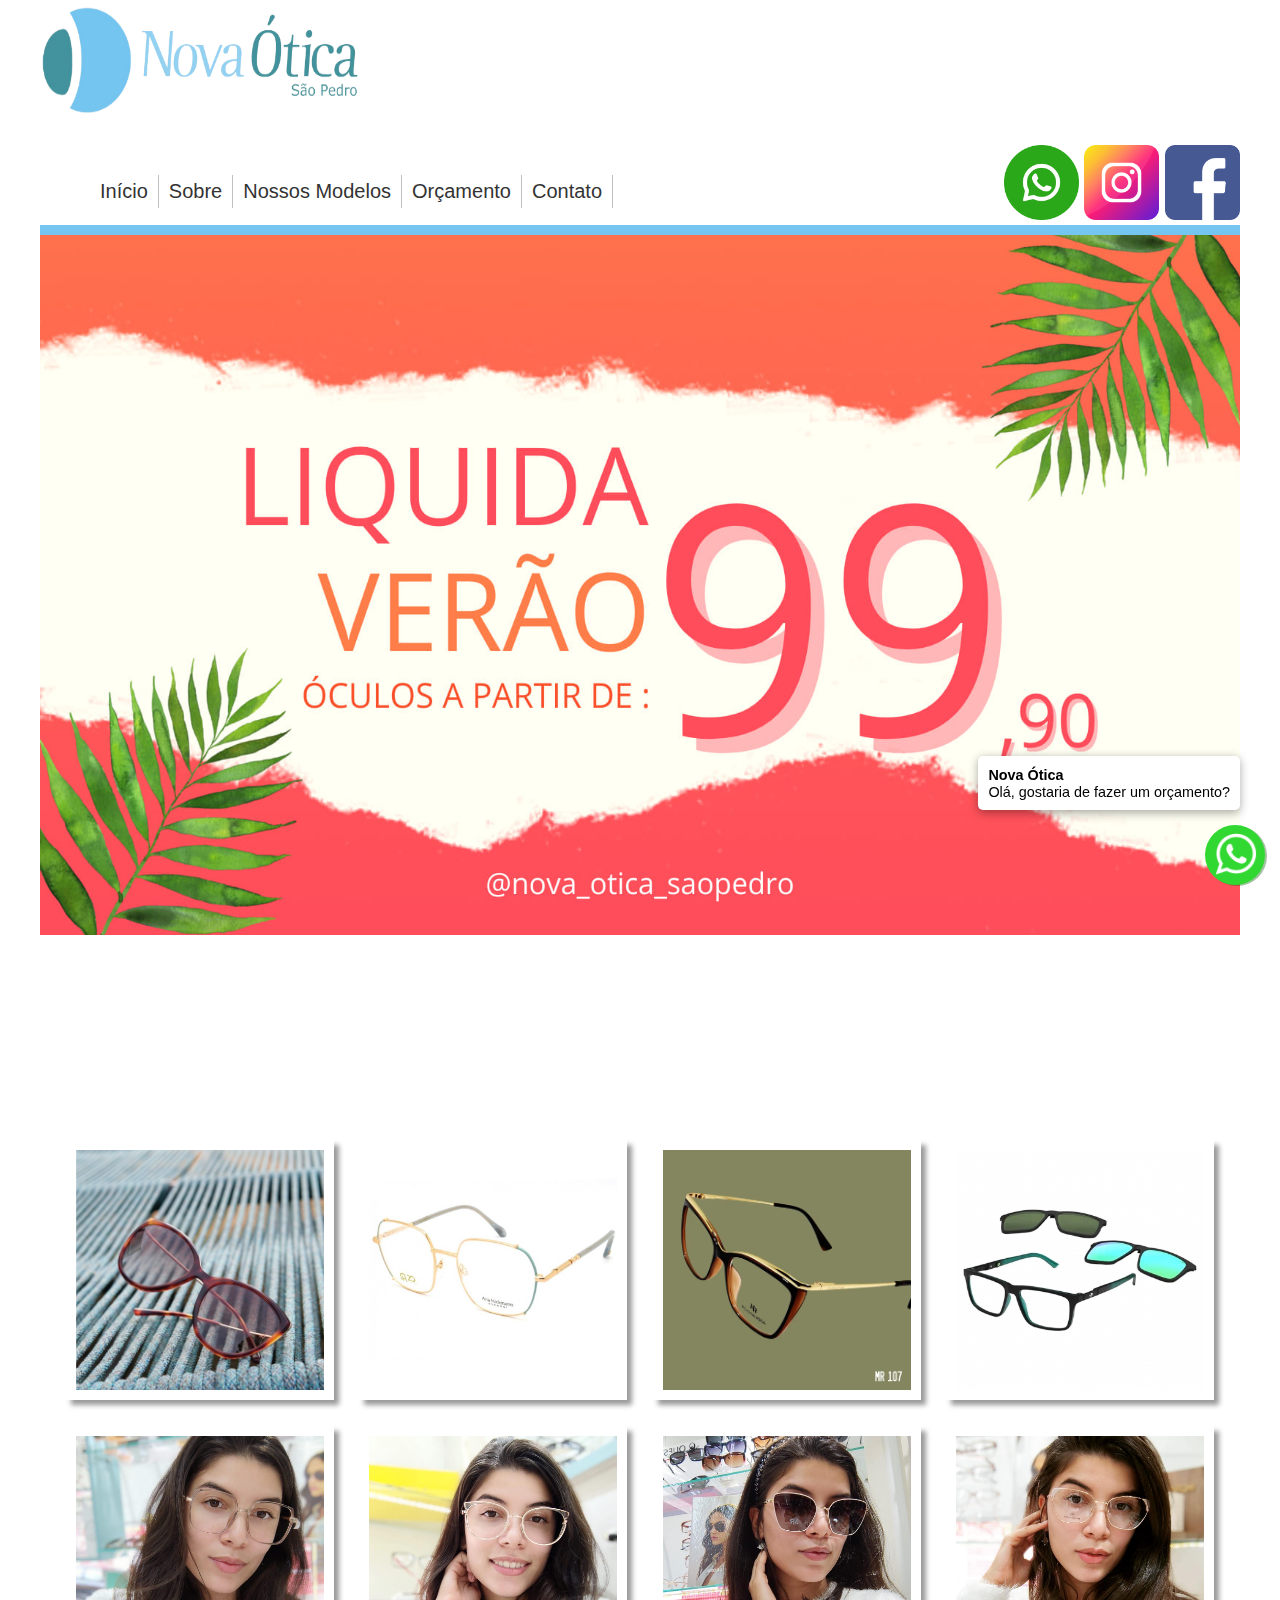
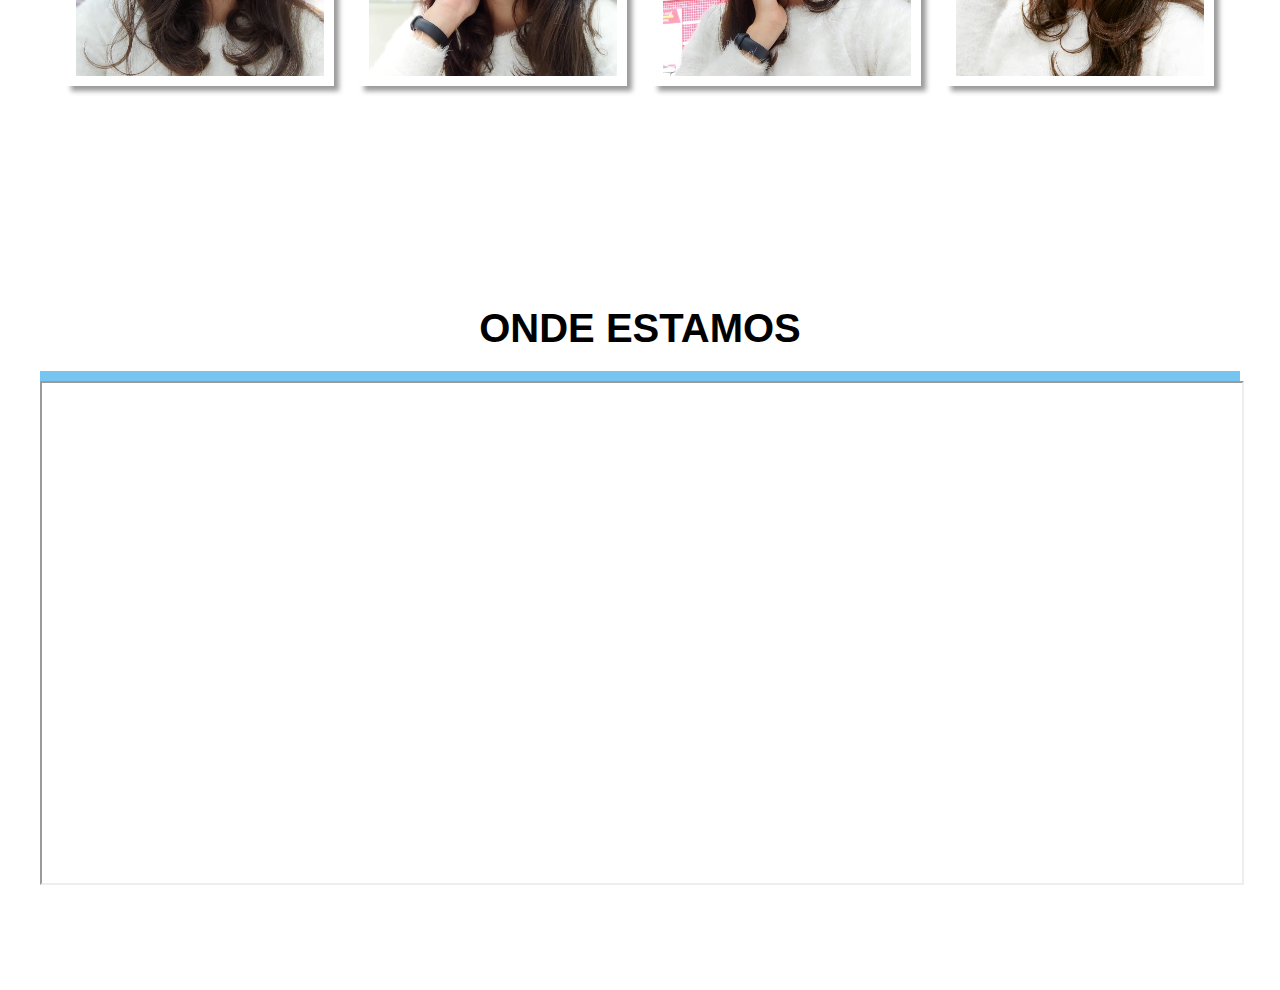
<file: index.html>
<!DOCTYPE html>
<html lang="pt-br">
  <head>
    <meta charset="UTF-8" />
    <meta http-equiv="cache-control" content="max-age=0" />
    <title>Nova Ótica</title>

    <link rel="stylesheet" type="text/css" href="estilo.css" />
  </head>
  <body>
    <div class="container">
      <header>
        
          <div class="btn_social">
            <a
            href="https://api.whatsapp.com/send?phone=5519989982370&text=Quero%20fazer%20um%20orçamento."
            target="_blank"
            /><img src="whatsapp.png" width="75px" /></a>
            <a
            href="https://www.instagram.com/nova_otica_saopedro/"
            target="_blank"
            /><img src="instagram.png" width="75px" /></a>
            <a
            href="https://pt-br.facebook.com/novaoticasaopedro/"
            target="_blank"
            ><img src="facebook.png" width="75px" /></a>
          </div>
        <nav>
          <img src="logo1.png" width="320" height="120" id="logo" />
          <ul class="menu">
            <li><a href="#">Início</a></li>
            <li><a href="sobre.html">Sobre</a></li>
            <li>
              <a href="#">Nossos Modelos</a>
            </li>
            <li><a href="#">Orçamento</a></li>
            <li><a href="#">Contato</a></li>
          </ul>
        </nav>
      </header>
      <main>
        <div class="banner">
          <img src="bannerverao.jpg" width="100%" height="700px" alt="descontos de verão"
        </div>
        <div class="gallery-container">
          <a href="#" class="gallery-items">
            <img src="imagem8.jpg" onmouseover="document.imagem1.src='imagem1.jpg'" onmouseout="document.imagem1.src='imagem5.jpg'"name="imagem1" alt="modelos" />
          </a>
          <a href="#" class="gallery-items">
            <img src="imagem7.jpg" onmouseover="document.imagem2.src='imagem2.jpg'" onmouseout="document.imagem2.src='imagem6.jpg'"name="imagem2" alt="modelos" />
          </a>
          <a href="#" class="gallery-items">
            <img src="imagem6.jpg" onmouseover="document.imagem3.src='imagem3.jpg'" onmouseout="document.imagem3.src='imagem7.jpg'"name="imagem3" alt="modelos" />
          </a>
          <a href="#" class="gallery-items">
            <img src="imagem5.jpg" onmouseover="document.imagem4.src='imagem4.jpg'" onmouseout="document.imagem4.src='imagem8.jpg'"name="imagem4" alt="modelos" />
          </a>
          <a href="#" class="gallery-items">
            <img src="imagem4.jpg" onmouseover="document.imagem5.src='imagem5.jpg'" onmouseout="document.imagem5.src='imagem1.jpg'"name="imagem5"alt="modelos" />
          </a>
          <a href="#" class="gallery-items">
            <img src="imagem3.jpg"onmouseover="document.imagem6.src='imagem6.jpg'" onmouseout="document.imagem6.src='imagem2.jpg'"name="imagem6" alt="modelos" />
          </a>
          <a href="#" class="gallery-items">
            <img src="imagem2.jpg"onmouseover="document.imagem7.src='imagem7.jpg'" onmouseout="document.imagem7.src='imagem3.jpg'"name="imagem7" alt="modelos" />
          </a>
          <a href="#" class="gallery-items">
            <img src="imagem1.jpg" onmouseover="document.imagem8.src='imagem8.jpg'" onmouseout="document.imagem8.src='imagem4.jpg'"name="imagem8" alt="modelos" />
          </a>
        </div>
      </main>
      <aside>
        <div class="map-responsive">
          <h1>Onde estamos</h1>
          <iframe
            src="https://www.google.com/maps/embed?pb=!1m18!1m12!1m3!1d460.5936714179739!2d-47.90774184138287!3d-22.551059458139413!2m3!1f0!2f0!3f0!3m2!1i1024!2i768!4f13.1!3m3!1m2!1s0x94c7baa74f47e98d%3A0xdea69778922b881!2sNova%20Otica%20Sao%20Pedro!5e0!3m2!1spt-BR!2sbr!4v1670103702779!5m2!1spt-BR!2sbr"
          ></iframe>
        </div>
      </aside>
    </div>
    <div id="whatswidget-pre-wrapper" class="">
      <div id="whatswidget-widget-wrapper" class="whatswidget-widget-wrapper" style="all:revert;">
      <div id="whatswidget-conversation" class="whatswidget-conversation" style="color: revert; font: revert; font-feature-settings: revert; font-kerning: revert; font-optical-sizing: revert; font-palette: revert; font-synthesis: revert; font-variation-settings: revert; forced-color-adjust: revert; text-orientation: revert; text-rendering: revert; -webkit-font-smoothing: revert; -webkit-locale: revert; -webkit-text-orientation: revert; -webkit-writing-mode: revert; writing-mode: revert; zoom: revert; accent-color: revert; place-content: revert; place-items: revert; place-self: revert; alignment-baseline: revert; animation: revert; app-region: revert; appearance: revert; aspect-ratio: revert; backdrop-filter: revert; backface-visibility: revert; background: revert; background-blend-mode: revert; baseline-shift: revert; block-size: revert; border-block: revert; border: revert; border-radius: revert; border-collapse: revert; border-end-end-radius: revert; border-end-start-radius: revert; border-inline: revert; border-start-end-radius: revert; border-start-start-radius: revert; inset: revert; box-shadow: revert; box-sizing: revert; break-after: revert; break-before: revert; break-inside: revert; buffered-rendering: revert; caption-side: revert; caret-color: revert; clear: revert; clip: revert; clip-path: revert; clip-rule: revert; color-interpolation: revert; color-interpolation-filters: revert; color-rendering: revert; color-scheme: revert; columns: revert; column-fill: revert; gap: revert; column-rule: revert; column-span: revert; contain: revert; contain-intrinsic-block-size: revert; contain-intrinsic-size: revert; contain-intrinsic-inline-size: revert; container: revert; content: revert; content-visibility: revert; counter-increment: revert; counter-reset: revert; counter-set: revert; cursor: revert; cx: revert; cy: revert; d: revert; display: none; dominant-baseline: revert; empty-cells: revert; fill: revert; fill-opacity: revert; fill-rule: revert; filter: revert; flex: revert; flex-flow: revert; float: revert; flood-color: revert; flood-opacity: revert; grid: revert; grid-area: revert; height: revert; hyphenate-character: revert; hyphens: revert; image-orientation: revert; image-rendering: revert; inline-size: revert; inset-block: revert; inset-inline: revert; isolation: revert; letter-spacing: revert; lighting-color: revert; line-break: revert; list-style: revert; margin-block: revert; margin: revert; margin-inline: revert; marker: revert; mask: revert; mask-type: revert; max-block-size: revert; max-height: revert; max-inline-size: revert; max-width: revert; min-block-size: revert; min-height: revert; min-inline-size: revert; min-width: revert; mix-blend-mode: revert; object-fit: revert; object-position: revert; object-view-box: revert; offset: revert; opacity: 0; order: revert; origin-trial-test-property: revert; orphans: revert; outline: revert; outline-offset: revert; overflow-anchor: revert; overflow-clip-margin: revert; overflow-wrap: revert; overflow: revert; overscroll-behavior-block: revert; overscroll-behavior-inline: revert; overscroll-behavior: revert; padding-block: revert; padding: revert; padding-inline: revert; page: revert; page-orientation: revert; paint-order: revert; perspective: revert; perspective-origin: revert; pointer-events: revert; position: revert; quotes: revert; r: revert; resize: revert; rotate: revert; ruby-position: revert; rx: revert; ry: revert; scale: revert; scroll-behavior: revert; scroll-margin-block: revert; scroll-margin: revert; scroll-margin-inline: revert; scroll-padding-block: revert; scroll-padding: revert; scroll-padding-inline: revert; scroll-snap-align: revert; scroll-snap-stop: revert; scroll-snap-type: revert; scrollbar-gutter: revert; shape-image-threshold: revert; shape-margin: revert; shape-outside: revert; shape-rendering: revert; size: revert; speak: revert; stop-color: revert; stop-opacity: revert; stroke: revert; stroke-dasharray: revert; stroke-dashoffset: revert; stroke-linecap: revert; stroke-linejoin: revert; stroke-miterlimit: revert; stroke-opacity: revert; stroke-width: revert; tab-size: revert; table-layout: revert; text-align: revert; text-align-last: revert; text-anchor: revert; text-combine-upright: revert; text-decoration: revert; text-decoration-skip-ink: revert; text-emphasis: revert; text-emphasis-position: revert; text-indent: revert; text-overflow: revert; text-shadow: revert; text-size-adjust: revert; text-transform: revert; text-underline-offset: revert; text-underline-position: revert; touch-action: revert; transform: revert; transform-box: revert; transform-origin: revert; transform-style: revert; transition: revert; translate: revert; user-select: revert; vector-effect: revert; vertical-align: revert; visibility: revert; border-spacing: revert; -webkit-box-align: revert; -webkit-box-decoration-break: revert; -webkit-box-direction: revert; -webkit-box-flex: revert; -webkit-box-ordinal-group: revert; -webkit-box-orient: revert; -webkit-box-pack: revert; -webkit-box-reflect: revert; -webkit-highlight: revert; -webkit-line-break: revert; -webkit-line-clamp: revert; -webkit-mask-box-image: revert; -webkit-mask: revert; -webkit-mask-composite: revert; -webkit-print-color-adjust: revert; -webkit-rtl-ordering: revert; -webkit-ruby-position: revert; -webkit-tap-highlight-color: revert; -webkit-text-combine: revert; -webkit-text-decorations-in-effect: revert; -webkit-text-fill-color: revert; -webkit-text-security: revert; -webkit-text-stroke: revert; -webkit-user-drag: revert; -webkit-user-modify: revert; white-space: revert; widows: revert; width: revert; will-change: revert; word-break: revert; word-spacing: revert; x: revert; y: revert; z-index: revert;"><div class="whatswidget-conversation-header" style="all:revert;">
      <div id="whatswidget-conversation-title" class="whatswidget-conversation-title" style="all:revert;">Nova Ótica</div></div><div id="whatswidget-conversation-message" class="whatswidget-conversation-message " style="all:revert;">Olá, vamos fazer um orçamento? </div><div class="whatswidget-conversation-cta" style="all:revert;"> <a style="all:revert;" id="whatswidget-phone-desktop" target="_blank" href="https://web.whatsapp.com/send?phone=5519989982370" class="whatswidget-cta whatswidget-cta-desktop">Enviar Mensagem</a> <a id="whatswidget-phone-mobile" target="_blank" href="https://wa.me/5519989982370" class="whatswidget-cta whatswidget-cta-mobile" style="all:revert;">Enviar Mensagem</a></div><a target="_blank" class="whatswidget-link" href="https://www.adamante.com.br/code/whatsapp-site/" title="Feito no WhatsWidget" style="all:revert;"><img src=" [data-uri]" style="all:revert;"></a></div><div id="whatswidget-conversation-message-outer" class="whatswidget-conversation-message-outer" style="all:revert;"> <span id="whatswidget-text-header-outer" class="whatswidget-text-header-outer" style="all:revert;">Nova Ótica</span><br> <div id="whatswidget-text-message-outer" class="whatswidget-text-message-outer" style="all:revert;">Olá, gostaria de fazer um orçamento?</div></div><div class="whatswidget-button-wrapper" style="all:revert;"><div class="whatswidget-button" id="whatswidget-button" style="all:revert;"><div style="margin:0 auto;width:38.5px;all:revert;"> <img class="whatswidget-icon" style="all:revert;" src=" [data-uri]"></div></div></div>
      <script id="whatswidget-script" type="text/javascript">document.getElementById("whatswidget-conversation").style.display="none";document.getElementById("whatswidget-conversation").style.opacity="0"; var button=document.getElementById("whatswidget-button");button.addEventListener("click",openChat);var conversationMessageOuter=document.getElementById("whatswidget-conversation-message-outer");conversationMessageOuter.addEventListener("click",openChat);var chatOpen=!1;function openChat(){0==chatOpen?(document.getElementById("whatswidget-conversation").style.display="block",document.getElementById("whatswidget-conversation").style.opacity=100,chatOpen=!0,document.getElementById("whatswidget-conversation-message-outer").style.display="none"):(document.getElementById("whatswidget-conversation").style.opacity=0,document.getElementById("whatswidget-conversation").style.display="none",chatOpen=!1)}</script></div>
      <style id="whatswidget-style">.whatswidget-widget-wrapper{font-family:"Helvetica Neue","Apple Color Emoji",Helvetica,Arial,sans-serif !important;font-size:16px !important;position:fixed !important;bottom:20px !important;right:30px !important;z-index:1001 !important}.whatswidget-conversation{background-color:#e4dcd4 !important;background-image:url('data:image/png !important;base64,iVBORw0KGgoAAAANSUhEUgAAAGUAAABlCAYAAABUfC3PAAAACXBIWXMAAA7EAAAOxAGVKw4bAAAAhHpUWHRSYXcgcHJvZmlsZSB0eXBlIGV4aWYAAAiZdY5dDoQwCITfOcUeYQqUluOYrCbewOM7tW6MD/slwPAbZD32TT6DAojX1iMjQDw9daHomBhQFGVE+skdrVApxXfmYjpFZG/wZ9DxpiJ6bM1pXDHV1YJmV5M3BOOFfA5E/X3zp34jJ5txK0wLhZMZAAABd2lUWHRYTUw6Y29tLmFkb2JlLnhtcAABAFVURi04AFhNTDpjb20uYWRvYmUueG1wAEiJ7ZaxTsMwFEX3foVl5thJKEOsuB1aUBkKCJBaxjR5Taw2TpQYYvprDHwSv4DdVi2qyojEYE+27/U99vPy4qGuk3QFCi0gF5Ljr49PjETG8exq6k/rERRismngaXP3nG5WaZTh4aAXa6bLugSVIF2uZcs0x0lWLYCZud2mGG0tasXxfPqARlUDqE/6xPeutXgL8aCH4iZbssfxzT7CrDgulKoZpV3Xke6SVE1OgyiKqB/SMPSMw2vfpUq0J9sLG7HLGEObNqJWopLIrpNF9ao4xkZH+3DQ4pguW7K9LEmrklqFBsSnP+1KLH+xW+Vot4fZg9Cwno9FCbI1V+A48IMT9eWMapPYbZnkMBOZKs4JExB5oU6U+0aAqYHahWFqK0n3pTQ/Qw9fM9g+6K+HgziIgziIgziIg/wrSC8+NHcgTUfXmdbtG8Nkm7OA2X6LAAATK0lEQVR4nO1d25bjOI4MgKSy5/+/bR/3cf+hLJLAPoCgaFu2JaeU6dptnFNTPVlpWSJIXAIBiP7nv/9L8a98lPBv38C/ci/xt2/g/5qICGoVqAoUAAEAEQIzmBlE9PIaEQBUFaUUiAhU7VIhMEIIYP73MG0VEUHOpa+lCxEhhICUIkIILxUTRQSlVtRSoAoQAQqFFoGoIsX4r2I2iIjgcrlARMGB8fU1gYigqqhVUGpBzhmqipTS02vFWivmeQYTI8YA5gBVQc4ZJWcQgJgSeMOx+/8qtvAVtQpCDJhSujJVzAIiIJeCXApCiGB+vJ6xioCIME0JIYT2Y7tg6RcJQP+33xMzrcvfIAIBm+z0mSIi8HWMMQ7raMLMSCmZ4sT8DfB4PSNUV51QjBEiipzLsgi/JKoKVYWIQETb/SiICMy8yU6fen/tf0IIDy2K36vq8jyP7rlFXw8e6Beec1l8U4CIQFTa7RCIlpNRRaClYEoJMcbfU8xycF8IbVrTqABqLUh6HR3XWiG12oOe/LBdCarQHgGi7yo3UUQMZuqLTyIopaDUCmJGbGajnyy7QA9N3RocrTxfIhnu/VbsngR4ckJcYuCAWgrmeUZskZaIopQMEUVK8VQnX6ugVgsjq0hfPOaAEPlpfC/NjpdSUUtFYIYCkGa7pdoiKRTUwnx/xiMVw+0ecylgEYSmGP8Oj8BEbHvQi++PIYTuP0qpIJa+y7g9xFlmQUQwzxdUEcQQkG6iltu/b2Wx0xk5C6pUO2kAePA3AEFUuuJTjC/D0j3ieUhgRikFKnK1brVaNEtESCm+tGAxBAbxF2opzWQJiAkpphYin5OjdN+hauF4SggPdpD/rjaPquq70xY+xtSTNWrOlm9OmCqDMEaUz8PSvWILnlriqMil9MVXBYgJMUSE8HqTR8B2Fd2EcmfY3luRZl8Dh+4PgMUnjH+ulaJgDogxIISAaUrdnrsy/DrtYcBAM812osz0HWfGPBwmIpS2ud2bERNS2JbNAwP29RNKuBVueYZicY6OHdXaTm5THFOzxe0TpRYA2h803ChVVFFLBYAOGdnvcVNyvQoajpIOTd1ax/asW+RHAclx15sjrhBRxGYhO3ZUS0MYYo+4/KEMp1OgnQyHhkYppZpth0VzVQImLAtGbN/vDvlo+a6iY875UKfncm9+WkjY/81sre/irqxqpiWmiBBGn2C7X8TOFXNb4JXnr9UUm2JEBZliqnTTxi1i0w/FyONZCjEsqF4ngApwsDDXAowl5HVFgVo+wWSfVYuoPCiw0HbxJ6vfD/TfQwMFPcPzfEc0fwupGD/73ZNxex+H7xUvAzg845A1tR0KXPuv8e8QGCIW75dc7BT00DZ2HzD+WZMYAkQEfy4XQLXjUQtA6KdPnsIdj8RyjtpN5xJ6718rQ5dnix7btU5RSs4ZCsPPQlxC1Fdi4W28UpT/2ZPwhWA+pFbp/3/8fg8cXmFQa8/mfk9UwEQtpLdTHeM+DM6ulaGwnJDazw5VyujEU0qYprR7F4Zwb5ZG3zTKo9PivuORZTYlB6jaImzNxXzD1ZbLETOoVguBRa984BaptSKXgilNSMlUcbnMxyulVjGfcQCUMTr/6rhS04v5ptB9095v4sCQDn1sv59S6lXNRGPCPF8scHjDR1G7Fy+IHW6+HGf6LrbkgUJukIUleeiL76cml4yczWfEHRVSajXzWmpHoHfcXQ8W7G/0YGKvTohtQ+WcIc3UllJOyFP6jb2nlK6QXCBiKLVHbI5Ya0OT/QRZToLNpeuOmWFBpbdsom72xMq7QbmfZmLaDaYHZqQYkRvEZQo+I3kkQGUJQffKGLmlVidZXegGpFYR5HlGyQUqimlKmxUDGNSzRykxRtvZ8wwJEbUaavAOl8ErkhaiG0KejjZfFtUwsr5nX23Xm0n5mr5eRjNuhmiamgMuqHVbzcTvte/0jZ9JyaJDD4ktMHm/+mmKDlBloBXxDlUKM4ODQmfd5UCBJb/x3OZWIZ6IjmVg910hhJ7t51L6jt5yv9LAya15hi+iCENVdofrj655VYp/[base64]/Jln8WR4lpsqZm6FpNrwq8Em9xrNaxlt+TtK6cU3YCB3fL9Gc55SquwyC21pVv/ltjykjvuvie4LxokAJu6BwtYSsWf3peSOXluIe0/G2yurShm5V3bjtDnku0rM6r7d5zmDi9fhnUbrztihF6xEPk8V9ux+RaD8nLk4SikFl3nupWyFJb3IltnH+L5iHiol59wKSkZs2BP2mRkiCLZFNeORv03mmBlhYGsaRmTQy+1GWcwdbaZFEZkfu90Qz8RNM4Be1xGxzSCiqFIRNyp3TVYdvcPTzhapYgWrrTdtu4/6rt7yOc873Cz4Z5gZU0pWW4c2rMqSuBGF9u4BwMzR3g2EHdiVVAvNY0O0uRXtrOwA6DejuYc+ZYHL33OCxAxuJnDrKUsxImdrGXAY3E2nK6xd3QDKm+SyNDI6h31BpZ0+YKs3IrLfVNGrT4hqD1i+I6tKuc2IA+/nfzERZMdJscWPPVGc53zlNB9FNYYWL70fcYo9JN8qZi6xmZ7bGZE1I88zKoeOSDDTOY6e2ZpeHGy7JbZtEV/EWuvmaIiZzH9ooxCZVRmoQHZCXMkejHSFhIi4E4NyHlgYytWv79MSXGkkD4eUFIoQToq+Op7DDCjuTMXWGydiiJRd0VBsDMe5Ib+llMYsdJIdNWhEG2ulgsn8zgjPbBH3Q1KlF622SggBX19fKNWIHSDCV5gO4Sk/9Ck9kXvz+u7szTnv80nMjGmawMESRFGBFK88GhRjXQXUggDrQNtTa3f6qqoipvdI38yMRNRP7jsV0DU5lfnkkY02mtGenegPLC0R9VYCL5laKLtQlNZkjf7q/DEvbgUO3+rrPCKDv5XT6WgeNYnqbqDNI68tNnoMJrRFQeqNRypX/+2csKkFEp/WaHv6SeHG3VWRU/omR/ShE/+GiI/YilnEjBQWpr7f39G7/Ag5XSnWs/FeJXKUkfp6a4K64zMkHiF4FY+aUq75Y58sqvpT5qtsBiddeW6C4H6gK8R5xctpMH7wcgrOaqM7W6SVw8939L0O7rXwdVL2NRncsCUdzJJTOv1PbAnt7c7/2xTh4vDSPB9MxlsTIiDEgFoq/lwuHS8CMDSfujNui0+t9aEt/lKnuK9Z/KYSPLQ+YnxKzhm5FMQYfkIphBStz8+agYwA4Zn5YqZwZfe50UK38pDfkR4MvKHYI8enjF0KMfyAUoCFYF0777a1RQz9Itwy+Z/a+R6ledi9R3wRjxyf4ozLWg8meD//Ulo91r9hhqwreUYp1YbbTNMuxYxjP44Yn7Jcx9pAfrSX6RMiIkehnbL0DrzicM+R41PGiPFDG8xeyzudVEtDU4aKVVQXoHPHdy/fvP4L38ALY4x/r1IsxG7U0fjaH6kqSq1Gi+0Th7ZBOLfCRCg4b3zKX6wUZ+YLKBucY+H2/[base64]/012Vylf3sOc6W4iOq+ZrzHb34Exj24JjQgabhEbwK6szFr8rfj0FUEsFEyFMAYGuH895v2/HrAfIFqLjnVL8Q5d57vWQEKwf/lnHr8Jmosx5Rh3IDD5fJefcbua9hO2VhBDwRYQLZsu2c8Y0TVe/00eAQFo/5c/PnnSiY0oRCuqY17j575TipkdbxiqqkDyjlIUFeHvcnObjxayUkrFSBjzL297OFCJCDAE5l17Xv/1Op5jO84xpmjZ1fB0tr4iOd45+UYhNqvPopndTqSKp9pCvwxatgSfFtMo8N9R3/5SHvcJsTJeRu9g5xrBBOzGaKc3FwuSfnNa6heh4t00sfCTEFDqPammjzp0nBaAjv/NlBgiYUnriyKmPy3iHRLFVrPkIg2PX3tpNWJDpmGKHW76+vt+3uFW2EB3vzZdazB/4OsxzhJfbMBv3Od4xM02T1U0ePJihDk0VJzZNuX32KXhzzpDWNkFE0Fyag/X5LNa+103uyTX8LUTHVUc/subHi40Fq8s8tz5Ea3fbVNTZ2mL1pkiDU6wVG9aUqrL0Q4IgLH34Zy9TazUWZ0o/MkL+FdHx3ssN5JA18UlDc26Zc+BDc493xfojWw8km0+ppSJN6Y6SuuRRBUpGGPTZxp8wQv6t0MPqCYbOprh3UtH70yieiS+0BR8VBMY0pVUUwW14jHGYi2wn7BNkt1KW5ktFCnFfG5kuielaE1K3t+/WzIfClc8efmRSe04QQ29f+BRe2L1Smt1/FLr6NFSLGvaFkgrt8+mNQnSjlMZm3DtWY6El1X4C9uBsa1Sl35Q7pRAaU/7BaAznb1kSuf1BeudTq/6N0A3B/KxW7TnSP/987VMM0IZOR6tlfNAi75V7pTAB8qQjuo3NmDgtIe4G6bUOYpthf1WMsuOpqhYxiTz8/jUhspaIOMyZ/GR5RW26U0pgRtXaEdbbi0nPjNeZjg9vpBHWUkp9J6/dVBWB5v3BgJmgXR/5FdlCbbp6DGr8KzwYjeEDa/bOiF9uBC9fFtaBuQ/f7e+IU5v+/Ln0PG9N7vZWaCdgrYG0sxl3LlhpmFncEj57gLHrGz5fRmpTldoZoWtypxRrHzAIoLMZm+yd5qCKzoqk1vv+ygGb4hVHvhzgSBmJ6Hs+s4fatKqUwDZBuw7vK/Rb2GPpVWVAYl8PVO5vdmgwzyeKESVspOKW6UfvUJsetmwvdYnacSP0dzJsuPlG7a+lIA1zd5/efBvQeXRl8kj5CWrTQ6WEEHvNgdoojj6O/EUDkKrasM1+A69N0agU/oXC01b5CWrTwz56Nze1VpSceynYmoDW2+X85mzkko10jfF1Zt1HlUubH/nLrwh8Jj9BbXr4r0RtsihTf6eUAn1y3W10NhbC5mxFr9QG3bykkzYn6Pb2t7LxrU7cqU0xxY6ATG2M/IhyxNh+r5WgdeM8/KfDDRYGeUbOdgx9IEwptdcpxqqkansTRCOlvVLIPM+dof5bNXPAp7kakjAClGtyNrXp6Qr4aQEBZVh08/QVpdjggVKWofw2ASI+PSF+qkqtKE3ZaXqtxLXrOGj6rrmz10QZdO+lwFIVUaQ/xyM5i9r0clv6vC0CIZfcXwDGiA1+lx4aRjT4hKl39o7ii+hvnfYy7SuY/VZUtTeqemvbO0N9AHsnpJvm0HZxlTZFHEAI09PPn0Ft2mQrun8hYFbY1J/A/dj6q/RqrfhzMXT5tqFmrKP41B9/u8JemN59kDTmpYi9J3La2ZEFtCl3VfCf//wzNMgG/PlzsRetPddJX58jqU2bDbjTiYxUwcu4vhA7QlvqQnZ2XGfJbKgPuYkprCpui3jsT0RI0zQMT5A2b2v79TpCQUvPIYA+37iz6Ddc70hq02aluMmw92qFvgALedocZG0EPq+duBChdfsuRax3RUXAYRl0owBKXt4FuVXHnZYLtAKZ3agDr0TbpxIdSW3aFeqISI/FFzhk8QPvNuHsFaM26QIBtfI00/5OAaf7lBYBElF7PyTtenPQkdSmzUrxNmvwEkMQ/XwZ1UP1ec4o5dLeGFTBIfSR63skhICvaTL0tr2s03hsafMGO5ratEkpyxACvRrcfEQvxl7xHCElbaaBwJE3wzmPrgcspQkDZcMmUPQMatPuTI2w2OHfEm9Aiuovd/7e5rjl9+6RM6hN+5XSaZa/i039xildkzOoTXHvGEEMi3E2g/7T5SxqE/[base64]/i0+xTqdDSK6/LlAxd5zzB90/6qK6DyvLTvEWuwKSmkz4tvrvz9hd20VbyF3vxFC+Cjin5UBWn/8M3GsRtHajBuUICrg8LvMk2WCg/Zi17PE8tPaHkZx6xOf9Sr25KhaxayPsQVdzQX+LXF4fJ5zhzpSirvfDvEJcplnKyeHgP8FbJ3FbCth4+oAAAAASUVORK5CYII=') !important;background-repeat:repeat !important;box-shadow:rgba(0, 0, 0, 0.16) 0px 5px 40px !important;width:250px !important;height:300px !important;border-radius:10px !important;transition-duration:0.5s !important;margin-bottom:80px !important}.whatswidget-conversation-header{background-color:white !important;padding:10px !important;padding-left:25px !important;box-shadow:0px 1px #00000029 !important;font-weight:600 !important;border-top-left-radius:10px !important;border-top-right-radius:10px !important}.whatswidget-conversation-message{line-height: 1.2em !important;background-color:white !important;padding:10px !important;margin:10px !important;margin-left:15px !important;border-radius:5px !important}.whatswidget-conversation-message-outer{background-color:#FFF !important;padding:10px !important;margin:10px !important;margin-left:0px !important;border-radius:5px !important;box-shadow:rgba(0, 0, 0, 0.342) 0px 2.5px 10px !important;cursor:pointer !important;animation:nudge 2s linear infinite !important;margin-bottom:70px !important}.whatswidget-text-header-outer{font-weight:bold !important;font-size:90% !important}.whatswidget-text-message-outer{font-size:90% !important}.whatswidget-conversation-cta{border-radius:25px !important;width:175px !important;font-size:110% !important;padding:10px !important;margin:0 auto !important;text-align:center !important;background-color:#23b123 !important;color:white !important;font-weight:bold !important;box-shadow:rgba(0, 0, 0, 0.16) 0px 2.5px 10px !important;transition:1s !important;position:absolute !important;top:62% !important;left:10% !important}.whatswidget-conversation-cta:hover{transform:scale(1.1) !important;filter:brightness(1.3) !important}.whatswidget-cta{text-decoration:none !important;color:white !important}.whatswidget-cta-desktop{display:none !important}.whatswidget-cta-mobile{display:inherit !important}@media (min-width: 48em){.whatswidget-cta-desktop{display:inherit !important}
      .whatswidget-cta-mobile{display:none !important}}.whatswidget-button-wrapper{position:fixed !important;bottom:15px !important;right:15px !important}.whatswidget-button{position:relative !important;right:0px !important;background-color:#31d831 !important;border-radius:100% !important;width:60px !important;height:60px !important;box-shadow:2px 1px #0d630d63 !important;transition:1s !important}.whatswidget-icon{width:42px !important;height:42px !important;position:absolute !important; bottom:10px !important; left:10px !important;}.whatswidget-button:hover{filter:brightness(115%) !important;transform:rotate(15deg) scale(1.15) !important;cursor:pointer !important}@keyframes nudge{20%,100%{transform:translate(0,0)}0%{transform:translate(0,5px);transform:rotate(2deg)}10%{transform:translate(0,-5px);transform:rotate(-2deg)}}.whatswidget-link{position:absolute !important;bottom:90px !important;right:5px !important;opacity:0.5 !important}</style>
      </div>
  </body>
</html>
</file>
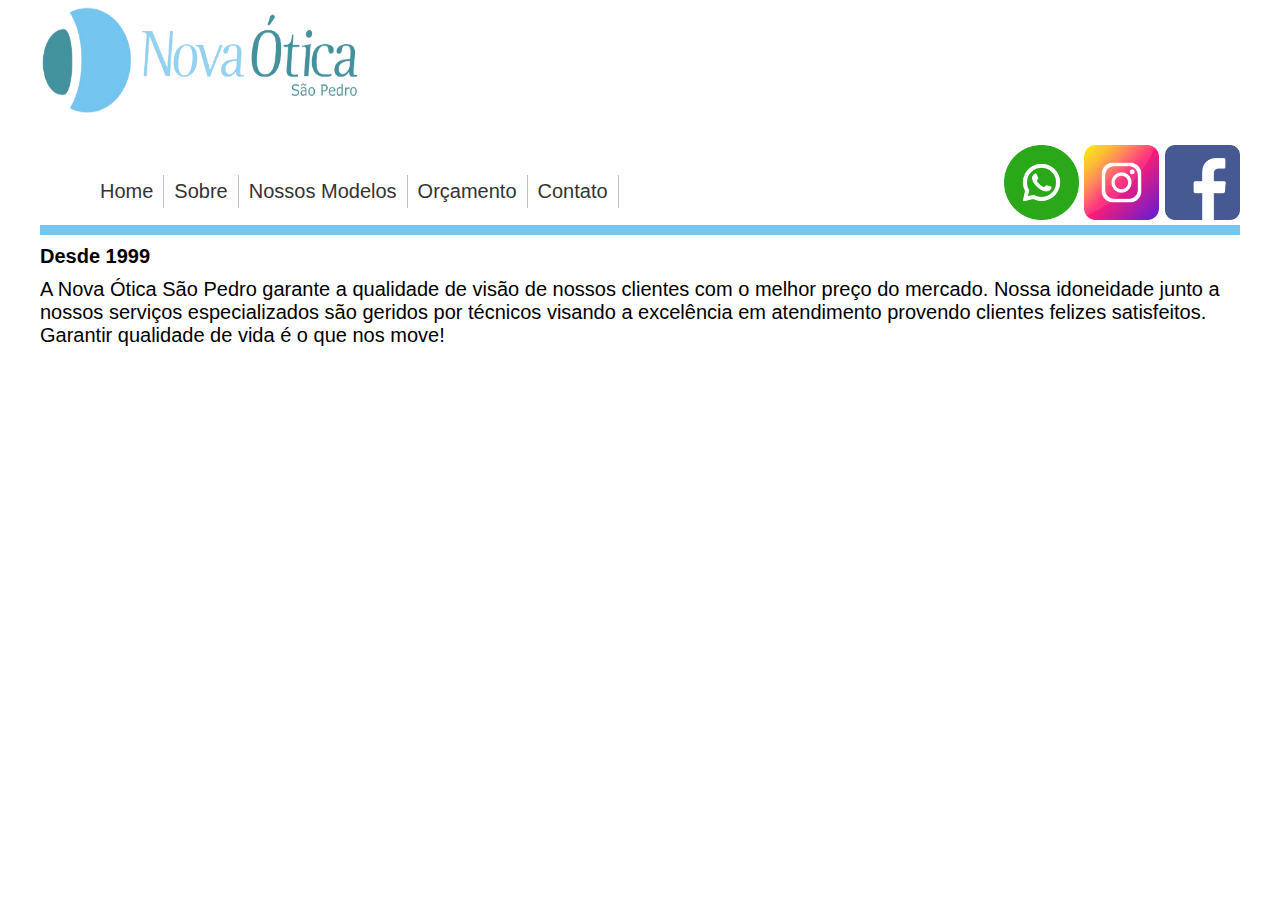
<file: sobre.html>
<!DOCTYPE html>
<html lang="pt-br">
  <head>
    <meta charset="UTF-8" />
    <title>Nova Ótica</title>

    <link rel="stylesheet" type="text/css" href="estilo.css" />
  </head>
  <body>
    <!--<div class="btn_social">
      <ul>
      <li><img src="instagram.png" alt="" <a href="#" class="social-items" /></li>
      <li><img src="facebook.png" alt="" <a href="#" class="social-items" /></li>
      <li><img src="whatsapp.png" alt="" <a href="#" class="social-items" /></li>
      </a>
    </ul>-->
    </div>
    
    <div class="container">
      <header>
        <div class="btn_social"
            href="https://pt-br.facebook.com/novaoticasaopedro/"
            target="_blank"
          /><img src="whatsapp.png" width="75px" /></>
          <a
            href="https://www.instagram.com/nova_otica_saopedro/"
            target="_blank"
          /><img src="instagram.png" width="75px" /></a>
          <a
            href="https://pt-br.facebook.com/novaoticasaopedro/"
            target="_blank"
          /><img src="facebook.png" width="75px" /></a>
        </div>
        <nav>
          <img src="logo1.png" width="320" height="120" id="logo" />
          <ul class="menu">
            <li><a href="index.html">Home</a></li>
            <li><a href="#">Sobre</a></li>
            <li>
              <a href="#">Nossos Modelos</a>
            </li>
            <li><a href="#">Orçamento</a></li>
            <li><a href="#">Contato</a></li>
          </ul>
        </nav>
      </header>
      <main>
        <h2>Desde 1999</h2>
        <div class="texto">
          <p>A Nova Ótica São Pedro garante a qualidade de visão de nossos clientes com o melhor preço do mercado. Nossa idoneidade junto a nossos serviços especializados são geridos por técnicos visando a excelência em atendimento provendo clientes felizes satisfeitos. Garantir qualidade de vida é o que nos move!</p>
        </div>
      </main>
      <aside>
        
      </aside>
    </div>
  </body>
</html>
</file>
<file: estilo.css>
* {
  margin: 0;
  padding: 0;
}

body {
  font-family: arial, helvetica, sans-serif;
  font-size: 20px;
}
html {
  min-height: 100%;
}
.menu {
  list-style: none;
  border-bottom: 10px solid #74c5f0;
  float: center;
  float: top;
  padding: 50px;
}

.menu li {
  position: relative;
  float: left;
  border-right: 1px solid #c0c0c0;
}

.menu li a {
  color: #333;
  text-decoration: none;
  padding: 5px 10px;
  display: block;
}

.menu li a:hover {
  background: #333;
  color: #fff;
  -moz-box-shadow: 0 3px 10px 0 #ccc;
  -webkit-box-shadow: 0 3px 10px 0 #ccc;
  text-shadow: 0px 0px 5px #fff;
}

.menu li ul {
  position: absolute;
  top: 25px;
  left: 0;
  background-color: #fff;
  display: none;
}

.menu li:hover ul,
.menu li.over ul {
  display: block;
}

.menu li ul li {
  border: 1px solid #c0c0c0;
  display: block;
  width: 150px;
}

.gallery-container {
  display: flex;
  flex-wrap: wrap;
  justify-content: space-evenly;
  gap: 2vw;
  padding: 200px 2vw;
}
.gallery-items {
  width: 240px;
  height: 240px;
  border: 10px solid #fff;
  box-shadow: 5px 5px 5px #0006;
  flex-grow: 1;
  transition: transform 0.5s linear;
}
.gallery-items img {
  width: 100%;
  height: 100%;
  object-fit: cover;
}

.gallery-items:hover {
  transform: scale(1.3);
}

.map-responsive iframe {
  width: 100%;
  height: 500px;
  border: #75c5f0, 80%, 70%);
}

.container {
  width: 1200px;
  /*margin-left: 150px;
  margin-right: 150px;*/
  position: relative;
  margin: 0 auto;
}

.texto {
  text-align: left;
  font-size: 20px;
}

h2 {
  font-size: 20px;
  margin-bottom: 10px;
  margin-top: 10px;
}

.btn_social {
  position: absolute;
  top: 145px;
  right: 0px;

}

.map-responsive h1 {
  text-align: center;
  padding: 20px;
  border-bottom: 10px solid #75c5f0;
  text-transform: uppercase;
  
}

.map-responsive{
  margin-bottom: 100px;
}
</file>
